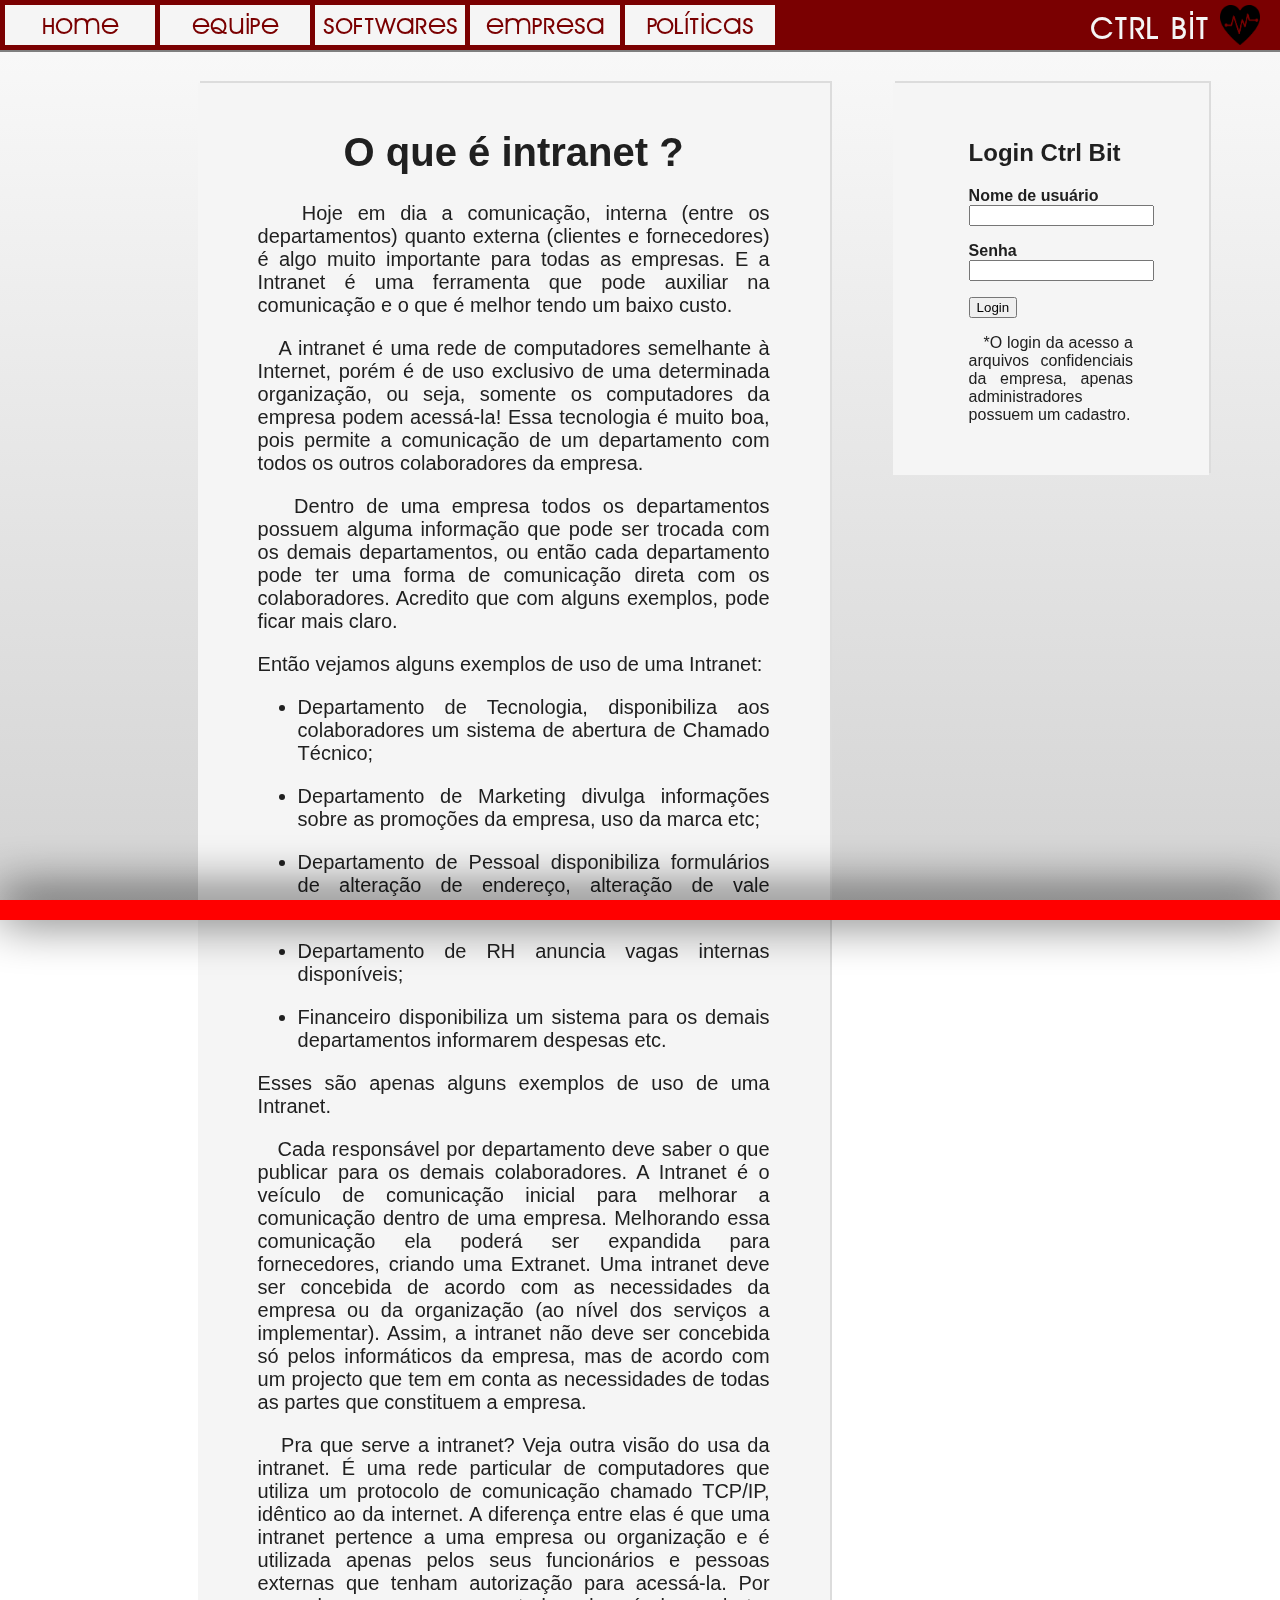
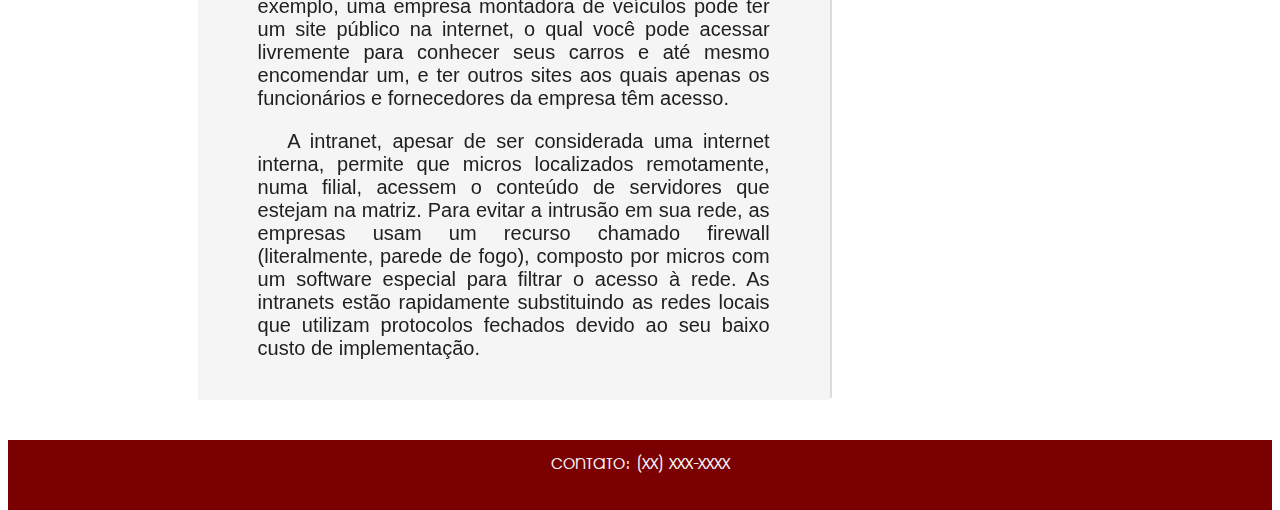
<file: HTMLPROJ/public_html/index.html>
<!DOCTYPE html>
<html>
    <head>
        <title>Ctrl BIT :: Intranet</title>
        <meta charset="UTF-8">
        <meta name="viewport" content="width=device-width, initial-scale=1.0">
        <style type="text/css">@import "style.css" </style>
        <link rel="shortcut icon" type="image/x-icon" href="imagens/IcoCB.png">

    </head>

    <body>
        <div class="back"></div>
        <div class="cabecalho">
            <a href="index.html">
                <div class="bot">
                    Home
                </div>
            </a>
            <a href="Pag1.html">
                <div class="bot">
                    Equipe
                </div>
            </a>
            <a href="Pag2.html">
                <div class="bot">
                    Softwares
                </div>
            </a>
            <a href="Pag3.html">
                <div class="bot">
                    Empresa
                </div>
            </a>
            <a href="Pag4.html">
                <div class="bot">
                    Políticas
                </div>
            </a>
            <div class="logoCB"></div>
            <div class="logo">Ctrl BIT</div>
        </div>


        <div class="corpo">
            <div class="textoAp">
                <h1 align="center">O que é intranet ?</h1>
                <p>
                    &nbsp;&nbsp; Hoje em dia a comunicação, interna (entre os departamentos)
                    quanto externa (clientes e fornecedores) é algo muito importante
                    para todas as empresas. E a Intranet é uma ferramenta que pode
                    auxiliar na comunicação e o que é melhor tendo um baixo custo.
                </p>
                <p>
                    &nbsp;&nbsp; A intranet é uma rede de computadores semelhante à Internet,
                    porém é de uso exclusivo de uma determinada organização, ou
                    seja, somente os computadores da empresa podem acessá-la! Essa
                    tecnologia é muito boa, pois permite a comunicação de um
                    departamento com todos os outros colaboradores da empresa.
                </p>
                <p>
                    &nbsp;&nbsp; Dentro de uma empresa todos os departamentos possuem alguma
                    informação que pode ser trocada com os demais departamentos, ou
                    então cada departamento pode ter uma forma de comunicação direta
                    com os colaboradores. Acredito que com alguns exemplos, pode
                    ficar mais claro. 
                </p>
                <p>
                    Então vejamos alguns exemplos de uso de uma
                    Intranet:
                </p>
                <ul>
                    <li>
                        <p>
                            Departamento de Tecnologia, disponibiliza aos
                            colaboradores um sistema de abertura de Chamado Técnico;
                        </p>
                    </li>
                    <li>
                        <p>
                            Departamento de Marketing divulga informações sobre as promoções
                            da empresa, uso da marca etc;
                        </p>
                    </li>

                    <li>
                        <p>
                            Departamento de Pessoal
                            disponibiliza formulários de alteração de endereço, alteração de
                            vale transporte etc;
                        </p>
                    </li>

                    <li>
                        <p>
                            Departamento de RH anuncia vagas internas
                            disponíveis;
                        </p>
                    </li>

                    <li>
                        <p>
                            Financeiro disponibiliza um sistema para os demais
                            departamentos informarem despesas etc.
                        </p>
                    </li>
                </ul>
                Esses são apenas alguns exemplos de uso de uma Intranet.
                <p>
                    &nbsp;&nbsp; Cada responsável por
                    departamento deve saber o que publicar para os demais
                    colaboradores. A Intranet é o veículo de comunicação inicial
                    para melhorar a comunicação dentro de uma empresa. Melhorando
                    essa comunicação ela poderá ser expandida para fornecedores,
                    criando uma Extranet. Uma intranet deve ser concebida de acordo 
                    com as necessidades da empresa ou da organização (ao nível dos
                    serviços a implementar). Assim, a intranet não deve ser
                    concebida só pelos informáticos da empresa, mas de acordo com um
                    projecto que tem em conta as necessidades de todas as partes que
                    constituem a empresa.
                </p>
                <p>
                    &nbsp;&nbsp; Pra que serve a intranet? Veja outra visão
                    do usa da intranet. É uma rede particular de computadores que
                    utiliza um protocolo de comunicação chamado TCP/IP, idêntico ao 
                    da internet. A diferença entre elas é que uma intranet pertence 
                    a uma empresa ou organização e é utilizada apenas pelos seus 
                    funcionários e pessoas externas que tenham autorização para 
                    acessá-la. Por exemplo, uma empresa montadora de veículos pode 
                    ter um site público na internet, o qual você pode acessar 
                    livremente para conhecer seus carros e até mesmo encomendar um, 
                    e ter outros sites aos quais apenas os funcionários e 
                    fornecedores da empresa têm acesso.
                </p>
                <p>
                    &nbsp;&nbsp; A intranet, apesar de ser 
                    considerada uma internet interna, permite que micros localizados
                    remotamente, numa filial, acessem o conteúdo de servidores que 
                    estejam na matriz. Para evitar a intrusão em sua rede, as 
                    empresas usam um recurso chamado firewall (literalmente, parede 
                    de fogo), composto por micros com um software especial para 
                    filtrar o acesso à rede. As intranets estão rapidamente 
                    substituindo as redes locais que utilizam protocolos fechados 
                    devido ao seu baixo custo de implementação.
                </p>
            </div>
        </div>

        <div class="log">
            <div class="textoAp" id="prop">
                <h2>Login Ctrl Bit</h2>
                <p>
                    <label><b>Nome de usuário</b></label><br>
                    <input type="text"></p>
                <p>
                    <label><b>Senha</b></label><br>
                    <input type="password">
                </p>
                <p>
                    <button>Login</button>
                </p>
                <p>
                    &nbsp;&nbsp; *O login da acesso a arquivos confidenciais da empresa, apenas administradores possuem um cadastro.
                </p>
            </div>
        </div>
        <div class="rodaP">
            Contato: (XX) XXX-XXXX
        </div>
        <div class="shad"></div>
    </body>
</html>
</file>
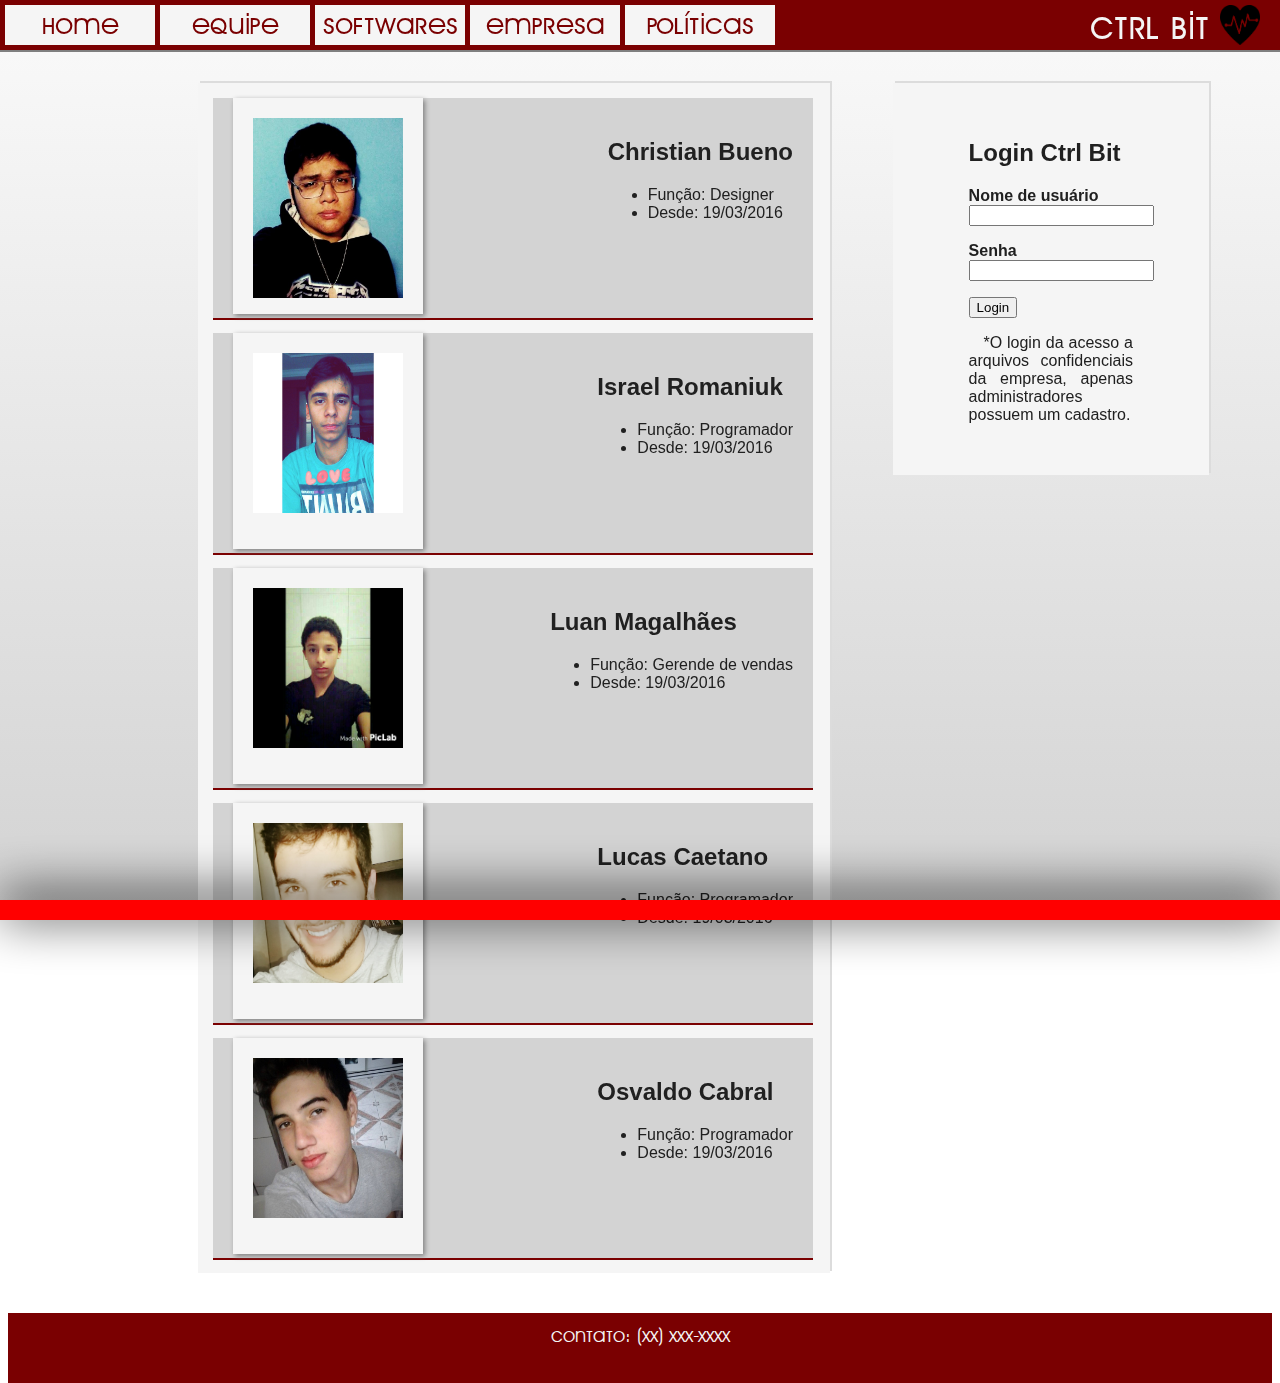
<file: HTMLPROJ/public_html/Pag1.html>
<!DOCTYPE html>
<html>
    <head>
        <title>Equipe :: Intranet</title>
        <meta charset="UTF-8">
        <meta name="viewport" content="width=device-width, initial-scale=1.0">
        <style type="text/css">@import "style.css" </style>
        <link rel="shortcut icon" type="image/x-icon" href="imagens/IcoCB.png">

    </head>

    <body>
        <div class="back"></div>
        <div class="cabecalho">
            <a href="index.html">
                <div class="bot">
                    Home
                </div>
            </a>
            <a href="Pag1.html">
                <div class="bot">
                    Equipe
                </div>
            </a>
            <a href="Pag2.html">
                <div class="bot">
                    Softwares
                </div>
            </a>
            <a href="Pag3.html">
                <div class="bot">
                    Empresa
                </div>
            </a>
            <a href="Pag4.html">
                <div class="bot">
                    Políticas
                </div>
            </a>
            <div class="logoCB"></div>
            <div class="logo">Ctrl BIT</div>
        </div>


        <div class="corpo">
            <div class="caixaPerfil">
                <div class="foto">
                    <a href="https://www.facebook.com/DepreSans">
                        <img src="imagens/Christian.jpg" style="width:150px;height:180px;" >
                    </a>
                </div>
                <div class="textI">
                    <h2> Christian Bueno </h2>
                    <ul>
                        <li>
                            Função: Designer
                        </li>
                        <li>
                            Desde: 19/03/2016
                        </li>
                    </ul>
                </div>
            </div>
            <div class="caixaPerfil">
                <div class="foto">
                    <a href="https://www.facebook.com/israel.romaniuk.5">
                        <img src="imagens/Israel.jpg" style="width:150px; height:160px;" >
                    </a>
                </div>
                <div class="textI">
                    <h2> Israel Romaniuk </h2>
                    <ul>
                        <li>
                            Função: Programador
                        </li>
                        <li>
                            Desde: 19/03/2016
                        </li>
                    </ul>
                </div>
            </div>
            <div class="caixaPerfil">
                <div class="foto">
                    <a href="https://www.facebook.com/luan.magalhaes.100">
                        <img src="imagens/Luan.jpg" style="width:150px;height:160px;" >
                    </a>
                </div>
                <div class="textI">
                    <h2> Luan Magalhães </h2>
                    <ul>
                        <li>
                            Função: Gerende de vendas
                        </li>
                        <li>
                            Desde: 19/03/2016
                        </li>
                    </ul>
                </div>
            </div>
            <div class="caixaPerfil">
                <div class="foto">
                    <a href="https://www.facebook.com/lucascaetano.07">
                        <img src="imagens/Lucas.jpg" style="width:150px;height:160px;" >
                    </a>
                </div>
                <div class="textI">
                    <h2> Lucas Caetano </h2>
                    <ul>
                        <li>
                            Função: Programador
                        </li>
                        <li>
                            Desde: 19/03/2016
                        </li>
                    </ul>
                </div>
            </div>
            <div class="caixaPerfil">
                <div class="foto">
                    <a href="https://www.facebook.com/osvaldo.cabral.180">
                        <img src="imagens/Osvaldo.jpg" style="width:150px;height:160px;" >
                    </a>
                </div>
                <div class="textI">
                    <h2> Osvaldo Cabral </h2>
                    <ul>
                        <li>
                            Função: Programador
                        </li>
                        <li>
                            Desde: 19/03/2016
                        </li>
                    </ul>
                </div>
            </div>
        </div>>
        <div class="log">
            <div class="textoAp" id="prop">
                <h2>Login Ctrl Bit</h2>
                <p>
                    <label><b>Nome de usuário</b></label><br>
                    <input type="text"></p>
                <p>
                    <label><b>Senha</b></label><br>
                    <input type="password">
                </p>
                <p>
                    <button>Login</button>
                </p>
                <p>
                    &nbsp;&nbsp; *O login da acesso a arquivos confidenciais da empresa, apenas administradores possuem um cadastro.
                </p>
            </div>
        </div>
        <div class="rodaP">
            Contato: (XX) XXX-XXXX
        </div>
        <div class="shad"></div>

    </body>
</html>
</file>
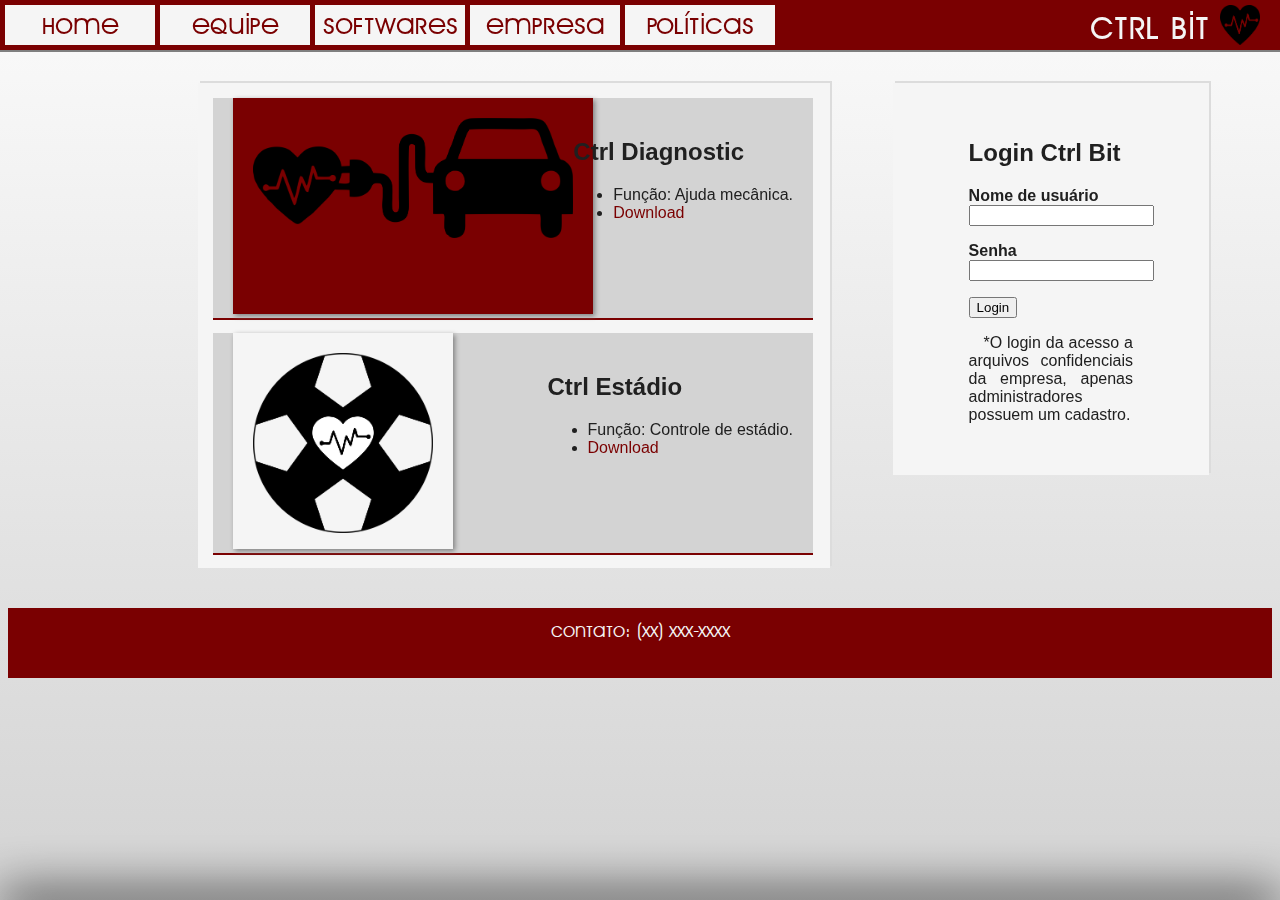
<file: HTMLPROJ/public_html/Pag2.html>
<!DOCTYPE html>
<html>
    <head>
        <title>Softwares :: Intranet</title>
        <meta charset="UTF-8">
        <meta name="viewport" content="width=device-width, initial-scale=1.0">
        <style type="text/css">@import "style.css" </style>
        <link rel="shortcut icon" type="image/x-icon" href="imagens/IcoCB.png">

    </head>

    <body>
        <div class="back"></div>
        <div class="cabecalho">
            <a href="index.html">
                <div class="bot">
                    Home
                </div>
            </a>
            <a href="Pag1.html">
                <div class="bot">
                    Equipe
                </div>
            </a>
            <a href="Pag2.html">
                <div class="bot">
                    Softwares
                </div>
            </a>
            <a href="Pag3.html">
                <div class="bot">
                    Empresa
                </div>
            </a>
            <a href="Pag4.html">
                <div class="bot">
                    Políticas
                </div>
            </a>
            <div class="logoCB"></div>
            <div class="logo">Ctrl BIT</div>
        </div>


        <div class="corpo">
            <div class="caixaPerfil">
                <div class="foto" style="background:#7A0001">
                    <img src="imagens/LogoCtrlDiag.png" style="width: 320px; height: 120px">
                </div>
                <div class="textI">
                    <h2> Ctrl Diagnostic </h2>
                    <ul>
                        <li>
                            Função: Ajuda mecânica.
                        </li>
                        <li>
                            <a href="arquivos/CtrlDiagnostic.rar">
                                Download
                            </a>
                        </li>
                    </ul>
                </div>
            </div>
            <div class="caixaPerfil">
                <div class="foto" style="background:whitesmoke">
                    <img src="imagens/LogoEstadio.png" style="width: 180px; height: 180px">
                </div>
                <div class="textI">
                    <h2> Ctrl Estádio </h2>
                    <ul>
                        <li>
                            Função: Controle de estádio.
                        </li>
                        <li>
                            <a href="arquivos/Sistema_Estadio.jar">
                                Download
                            </a>
                        </li>
                    </ul>
                </div>
            </div>
        </div>
        <div class="log">
            <div class="textoAp" id="prop">
                <h2>Login Ctrl Bit</h2>
                <p>
                    <label><b>Nome de usuário</b></label><br>
                    <input type="text"></p>
                <p>
                    <label><b>Senha</b></label><br>
                    <input type="password">
                </p>
                <p>
                    <button>Login</button>
                </p>
                <p>
                    &nbsp;&nbsp; *O login da acesso a arquivos confidenciais da empresa, apenas administradores possuem um cadastro.
                </p>
            </div>
        </div>
        <div class="rodaP">
            Contato: (XX) XXX-XXXX
        </div>
        <div class="shad"></div>

    </body>
</html>
</file>
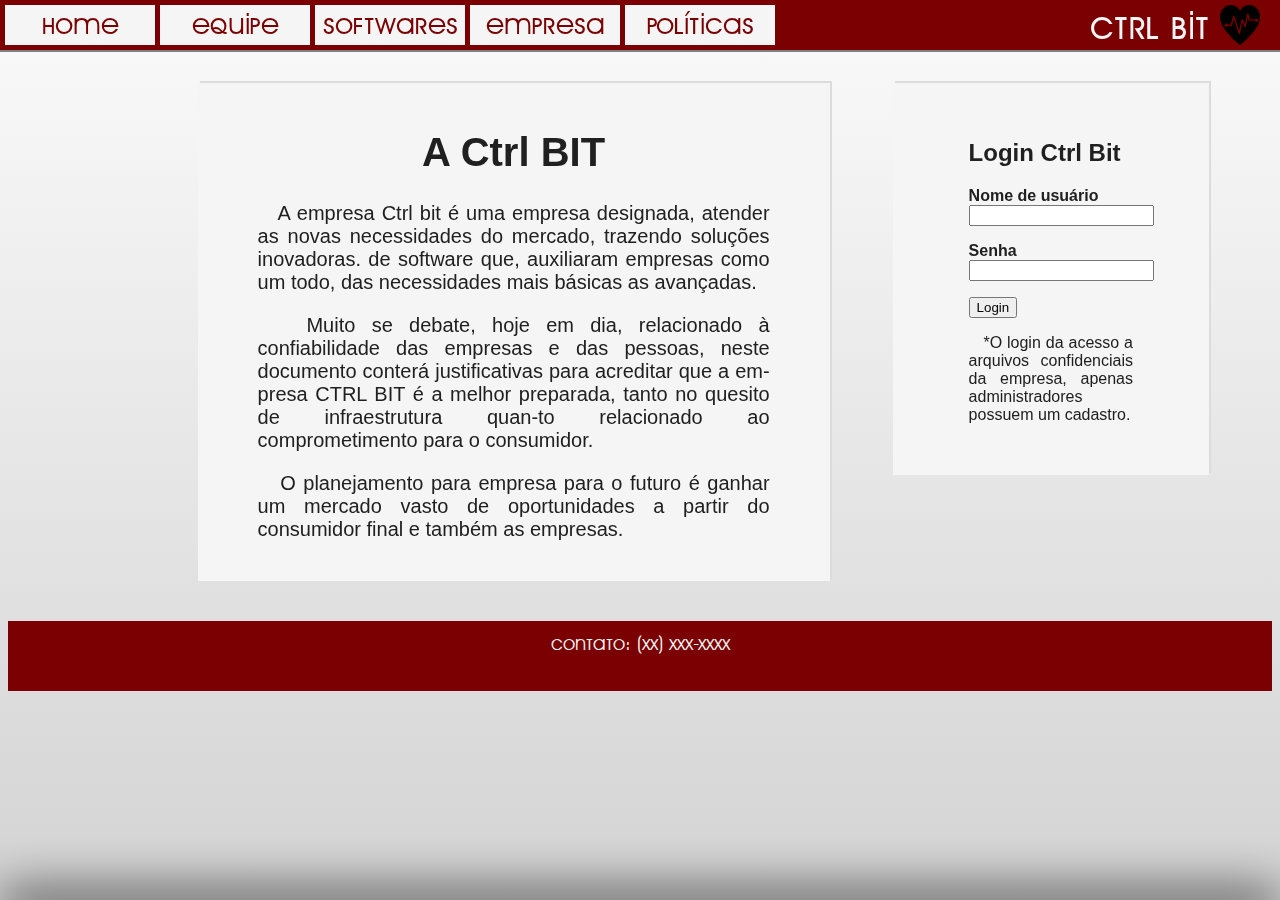
<file: HTMLPROJ/public_html/Pag3.html>
<!DOCTYPE html>
<html>
    <head>
        <title>Empresa :: Intranet</title>
        <meta charset="UTF-8">
        <meta name="viewport" content="width=device-width, initial-scale=1.0">
        <style type="text/css">@import "style.css" </style>
        <link rel="shortcut icon" type="image/x-icon" href="imagens/IcoCB.png">

    </head>

    <body>
        <div class="back"></div>
        <div class="cabecalho">
            <a href="index.html">
                <div class="bot">
                    Home
                </div>
            </a>
            <a href="Pag1.html">
                <div class="bot">
                    Equipe
                </div>
            </a>
            <a href="Pag2.html">
                <div class="bot">
                    Softwares
                </div>
            </a>
            <a href="Pag3.html">
                <div class="bot">
                    Empresa
                </div>
            </a>
            <a href="Pag4.html">
                <div class="bot">
                    Políticas
                </div>
            </a>
            <div class="logoCB"></div>
            <div class="logo">Ctrl BIT</div>
        </div>


        <div class="corpo">
            <div class="textoAp">

                <h1 align="center" >A Ctrl BIT</h1>
                <p>
                    &nbsp;&nbsp; A empresa Ctrl bit é  uma empresa designada, atender as novas
                    necessidades do mercado, trazendo soluções inovadoras. de
                    software que, auxiliaram empresas como um todo, das necessidades
                    mais básicas as avançadas.
                </p>
                <p>
                    &nbsp;&nbsp; Muito se debate, hoje em dia, relacionado à confiabilidade das
                    empresas e das pessoas, neste documento conterá justificativas
                    para acreditar que a em-presa CTRL BIT é a melhor preparada,
                    tanto no quesito de infraestrutura quan-to relacionado ao
                    comprometimento para o consumidor.
                </p>
                <p>
                    &nbsp;&nbsp; O planejamento para empresa para o futuro é ganhar um mercado
                    vasto de oportunidades a partir do consumidor final e também as
                    empresas.
                </p>
            </div>
        </div>
        <div class="log">
            <div class="textoAp" id="prop">
                <h2>Login Ctrl Bit</h2>
                <p>
                    <label><b>Nome de usuário</b></label><br>
                    <input type="text"></p>
                <p>
                    <label><b>Senha</b></label><br>
                    <input type="password">
                </p>
                <p>
                    <button>Login</button>
                </p>
                <p>
                    &nbsp;&nbsp; *O login da acesso a arquivos confidenciais da empresa, apenas administradores possuem um cadastro.
                </p>
            </div>
        </div>
        <div class="rodaP">
            Contato: (XX) XXX-XXXX
        </div>
        <div class="shad"></div>

    </body>
</html>
</file>
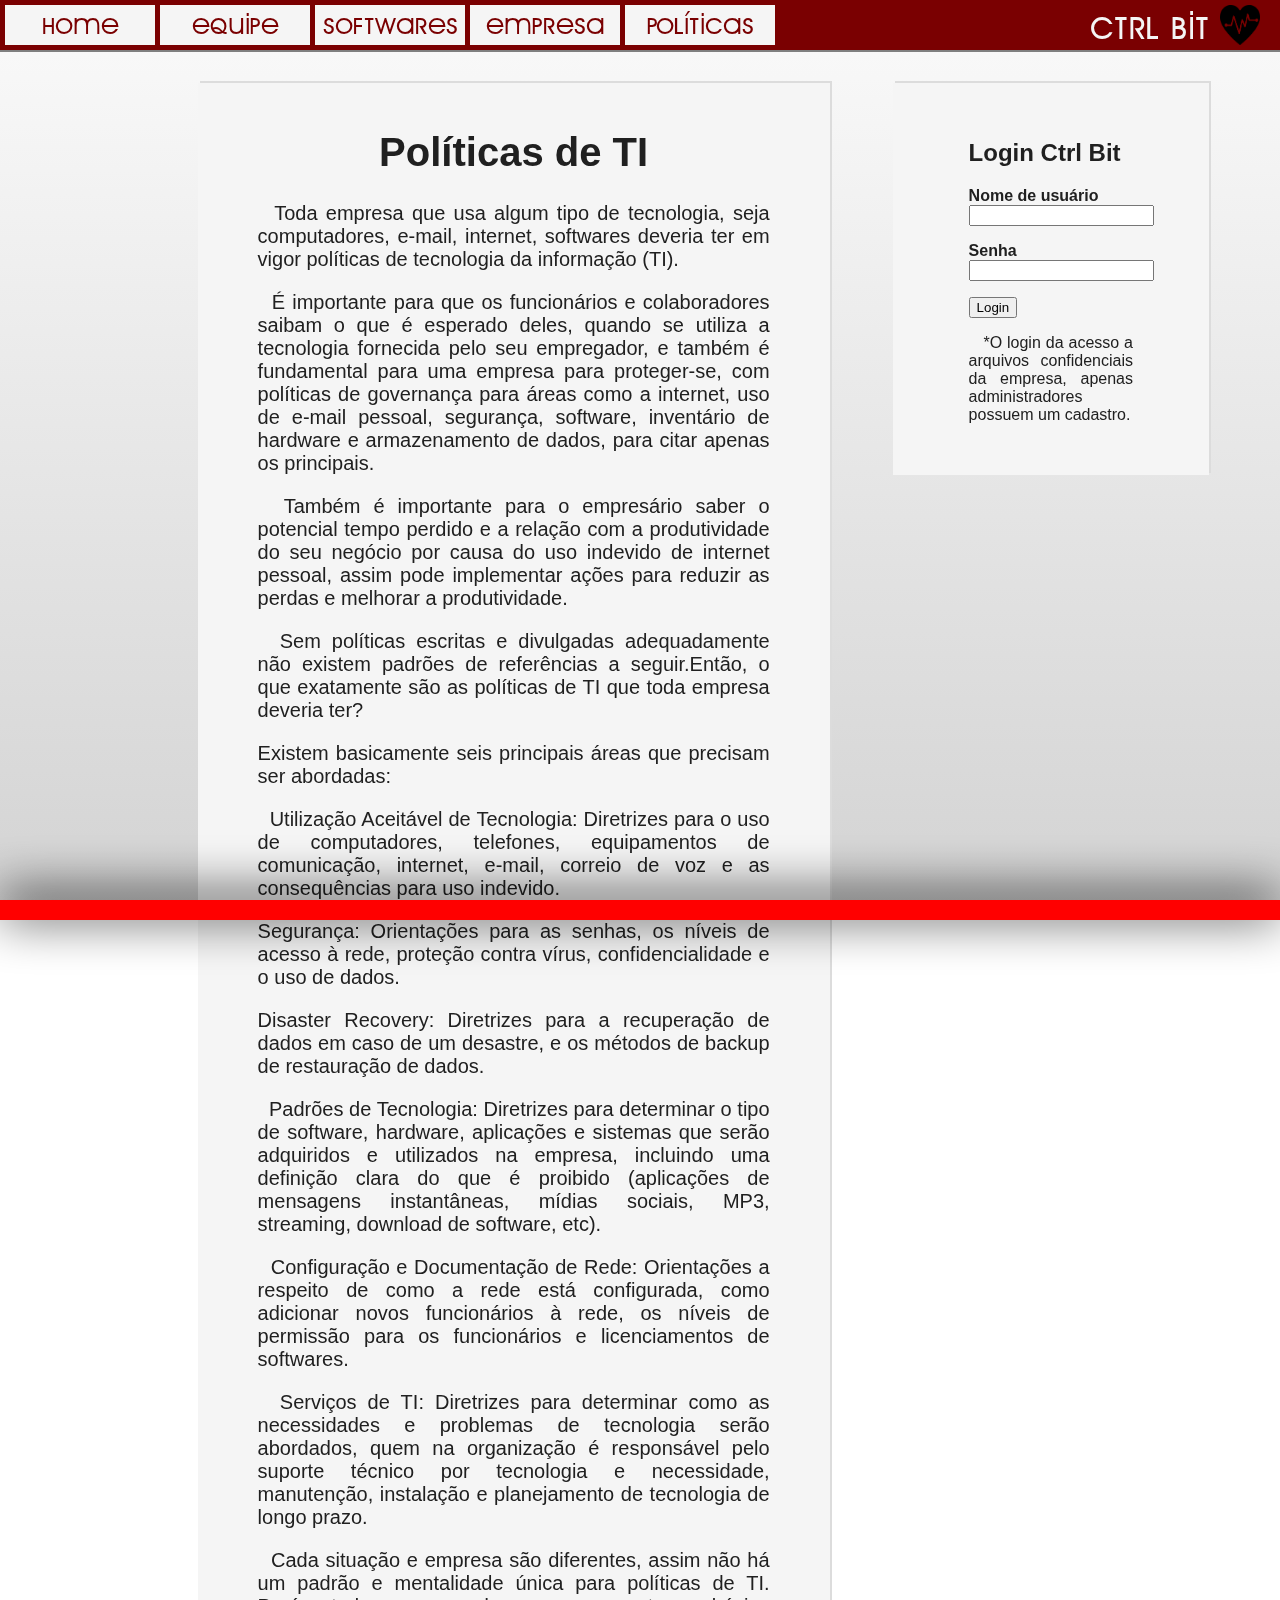
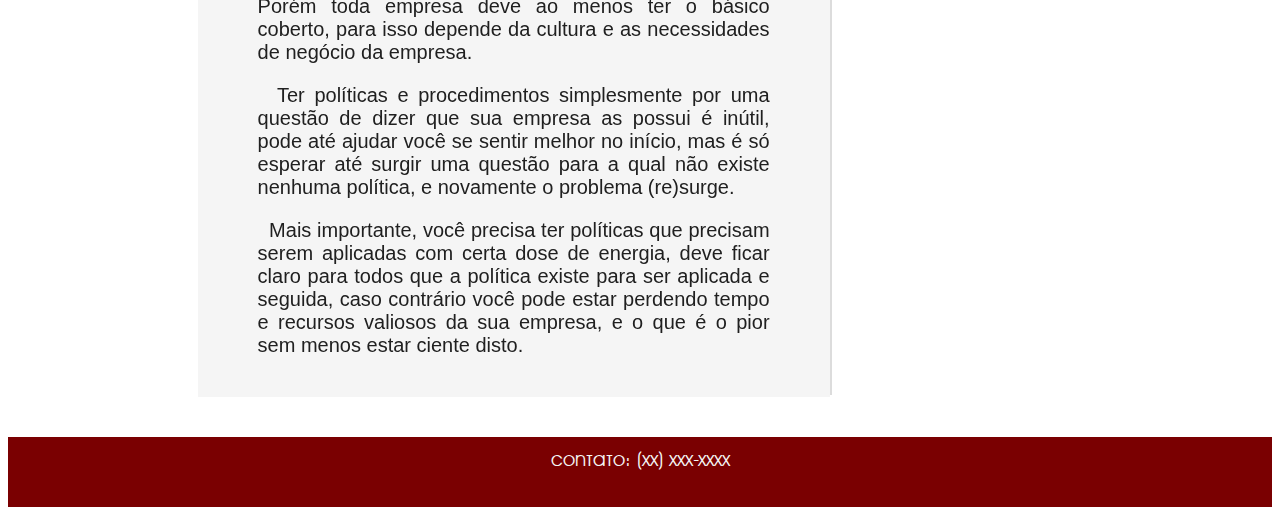
<file: HTMLPROJ/public_html/Pag4.html>
<!DOCTYPE html>
<html>
    <head>
        <title>Políticas :: Intranet</title>
        <meta charset="UTF-8">
        <meta name="viewport" content="width=device-width, initial-scale=1.0">
        <style type="text/css">@import "style.css" </style>
        <link rel="shortcut icon" type="image/x-icon" href="imagens/IcoCB.png">

    </head>

    <body>
        <div class="back"></div>
        <div class="cabecalho">
            <a href="index.html">
                <div class="bot">
                    Home
                </div>
            </a>
            <a href="Pag1.html">
                <div class="bot">
                    Equipe
                </div>
            </a>
            <a href="Pag2.html">
                <div class="bot">
                    Softwares
                </div>
            </a>
            <a href="Pag3.html">
                <div class="bot">
                    Empresa
                </div>
            </a>
            <a href="Pag4.html">
                <div class="bot">
                    Políticas
                </div>
            </a>
            <div class="logoCB"></div>
            <div class="logo">Ctrl BIT</div>
        </div>


        <div class="corpo">
            <div class="textoAp">
                <h1 align="center">Políticas de TI</h1>
                
                <p>
                    &nbsp;&nbsp;Toda empresa que usa algum tipo de tecnologia, seja computadores,
                    e-mail, internet, softwares deveria ter em vigor políticas
                    de tecnologia da informação (TI).
                </p>
                <p>
                    &nbsp;&nbsp;É importante para que os funcionários e colaboradores 
                    saibam o que é esperado deles, quando se utiliza a tecnologia
                    fornecida pelo seu empregador, e também é fundamental para uma 
                    empresa para proteger-se, com políticas de governança para áreas
                    como a internet, uso de e-mail pessoal, segurança, software, 
                    inventário de hardware e armazenamento de dados, para citar
                    apenas os principais.
                </p>
                <p>
                    &nbsp;&nbsp;Também é importante para o empresário saber o potencial 
                    tempo perdido e a relação com a produtividade do seu 
                    negócio por causa do uso indevido de internet pessoal, 
                    assim pode implementar ações para reduzir as perdas e
                    melhorar a produtividade.
                </p>
                <p>
                    &nbsp;&nbsp;Sem políticas escritas e divulgadas adequadamente não 
                    existem padrões de referências a seguir.Então,
                    o que exatamente são as políticas de TI que toda
                    empresa deveria ter?
                </p>
                    Existem basicamente seis principais áreas que precisam ser abordadas:
                <p>
                    &nbsp;&nbsp;Utilização Aceitável de Tecnologia: Diretrizes para o uso de computadores,
                    telefones, equipamentos de comunicação, internet, e-mail, correio
                    de voz e as consequências para uso indevido.
                </p>
                <p>
                    Segurança: Orientações para as senhas, os níveis de acesso
                    à rede, proteção contra vírus, confidencialidade e o uso de dados.
                </p>
                <p>
                    Disaster Recovery: Diretrizes para a recuperação de dados
                    em caso de um desastre, e os métodos de backup de restauração de dados.
                </p>
                <p>
                    &nbsp;&nbsp;Padrões de Tecnologia: Diretrizes para determinar o tipo
                    de software, hardware, aplicações e sistemas que serão 
                    adquiridos e utilizados na empresa, incluindo uma definição 
                    clara do que é proibido (aplicações de mensagens instantâneas,
                    mídias sociais, MP3, streaming, download de software, etc).
                </p>
                <p>
                    &nbsp;&nbsp;Configuração e Documentação de Rede: Orientações a 
                    respeito de como a rede está configurada, como adicionar novos
                    funcionários à rede, os níveis de permissão para os funcionários
                    e licenciamentos de softwares.
                </p>
                <p>
                    &nbsp;&nbsp;Serviços de TI: Diretrizes para determinar como as necessidades
                    e problemas de tecnologia serão abordados, quem na organização
                    é responsável pelo suporte técnico por tecnologia e necessidade,
                    manutenção, instalação e planejamento de tecnologia de longo prazo.
                </p>
                <p>
                    &nbsp;&nbsp;Cada situação e empresa são diferentes, assim não há um padrão e 
                    mentalidade única para políticas de TI. Porém toda empresa 
                    deve ao menos ter o básico coberto, para isso depende da
                    cultura e as necessidades de negócio da empresa.
                </p>
                <p>
                    &nbsp;&nbsp;Ter políticas e procedimentos simplesmente por uma 
                    questão de dizer que sua empresa as possui é inútil, pode 
                    até ajudar você se sentir melhor no início, mas é só esperar
                    até surgir uma questão para a qual não existe nenhuma política,
                    e novamente o problema (re)surge.
                </p>
                <p>
                    &nbsp;&nbsp;Mais importante, você precisa ter políticas que precisam serem 
                    aplicadas com certa dose de energia, deve ficar claro para
                    todos que a política existe para ser aplicada e seguida,
                    caso contrário você pode estar perdendo tempo e recursos
                    valiosos da sua empresa, e o que é o pior sem menos estar
                    ciente disto.
                </p>
            </div>
        </div>
        <div class="log">
            <div class="textoAp" id="prop">
                <h2>Login Ctrl Bit</h2>
                <p>
                    <label><b>Nome de usuário</b></label><br>
                    <input type="text"></p>
                <p>
                    <label><b>Senha</b></label><br>
                    <input type="password">
                </p>
                <p>
                    <button>Login</button>
                </p>
                <p>
                    &nbsp;&nbsp; *O login da acesso a arquivos confidenciais da empresa, apenas administradores possuem um cadastro.
                </p>
            </div>
        </div>
        <div class="rodaP">
            Contato: (XX) XXX-XXXX
        </div>
        <div class="shad"></div>

    </body>
</html>
</file>
